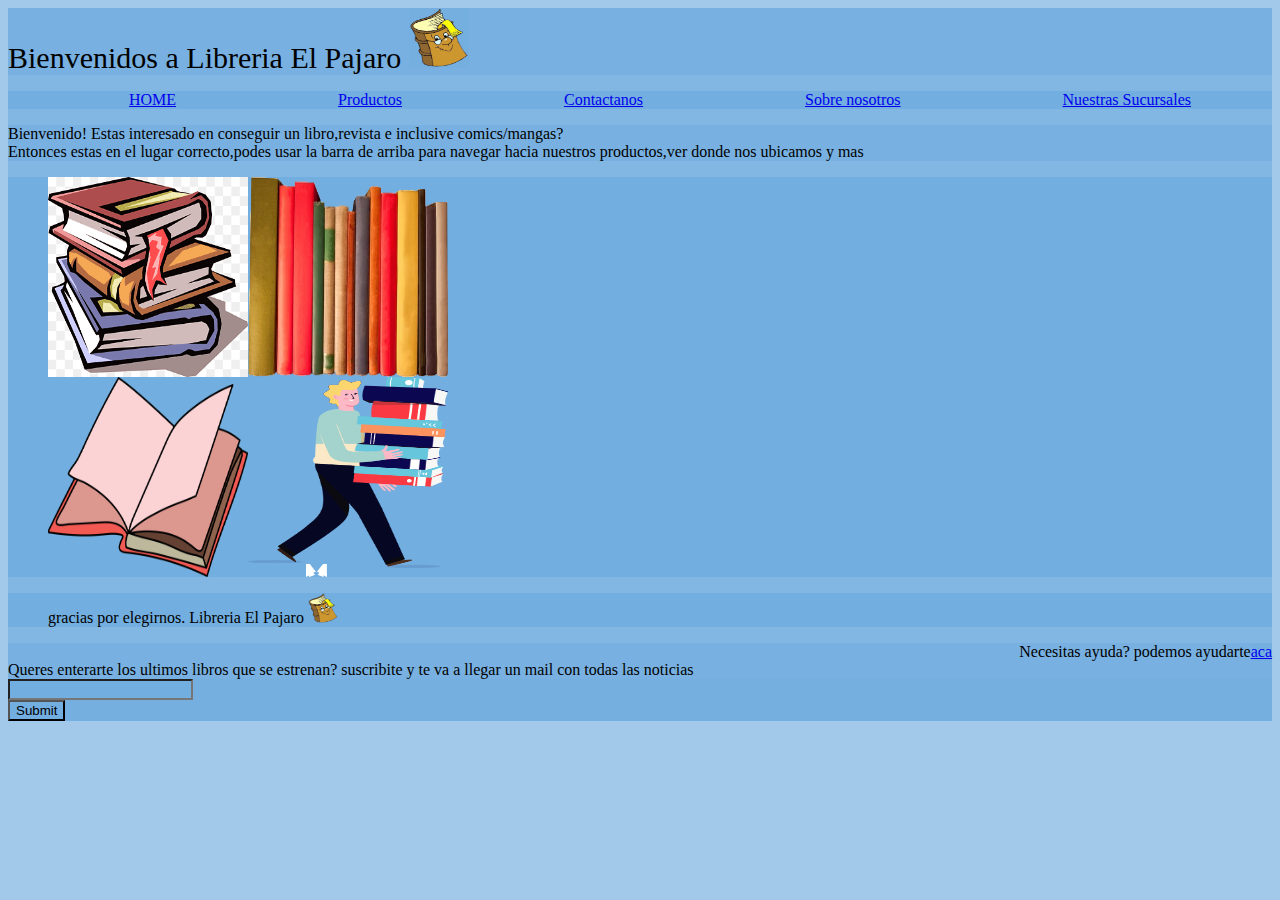
<file: index.html>
<!DOCTYPE html>
<html lang="en">
<head>
    <meta charset="UTF-8">
    <meta http-equiv="X-UA-Compatible" content="IE=edge">
    <meta name="viewport" content="width=device-width, initial-scale=1.0">
    <title>HOME</title>
<link rel="stylesheet" href="./css/diseno.css">
</head>
<body>
   <div class="text-main" > Bienvenidos a Libreria El Pajaro <img src="img/libro.gif" alt="libro" height="60" width="60" > </div> 
   <nav>
    <ul class="contenedor-menu">  
        <li><a href="index.html"> HOME </a></li>
        <li> <a href="productos.html"> Productos </a> </li> 
        <li><a href="contactos.html"> Contactanos </a></li>
        <li><a href="sobre-nosotros.html"> Sobre nosotros </a></li>
        <li><a href="Sucursales.html"> Nuestras Sucursales </a></li>
    </ul>
    </nav>
    <div class="bienvenido">Bienvenido! Estas interesado en conseguir un libro,revista e inclusive comics/mangas? </div>
    <div class="bienvenido">Entonces estas en el lugar correcto,podes usar la barra de arriba para navegar hacia nuestros productos,ver donde nos ubicamos y mas </div>

 <section>
     <ul class="fotos-index">
    <li> <img src="img/Libros2.png" alt="libro-2" class="libros" ></li>
    <li> <img src="img/Libros3.png" alt="libro-3" class="libros" ></li>
    <li><img src="img/libros 4.png" alt="libro-4" class="libros" ></li>
    <li><img src="img/libros 5.png" alt="libro-5" class="libros" ></li>
    </ul>
 </section>

<ul class="gracias" >
    <li>gracias por elegirnos. Libreria El Pajaro <img src="img/libro.gif" alt="libro-gif" class="gracias-foto"> </li>
</ul>



<div class="ayuda" >
    Necesitas ayuda? podemos ayudarte<a href="contactos.html"> aca </a>
</div>
 <footer> Queres enterarte los ultimos libros que se estrenan? suscribite y te va a llegar un mail con todas las noticias
    <form action="" > 
    <label for="Ingrese su Correo Electronico"></label> 
    <input type="text"> <br>
    <input type="submit" name="submit" id="">
</footer>

</body>
</html>
</file>
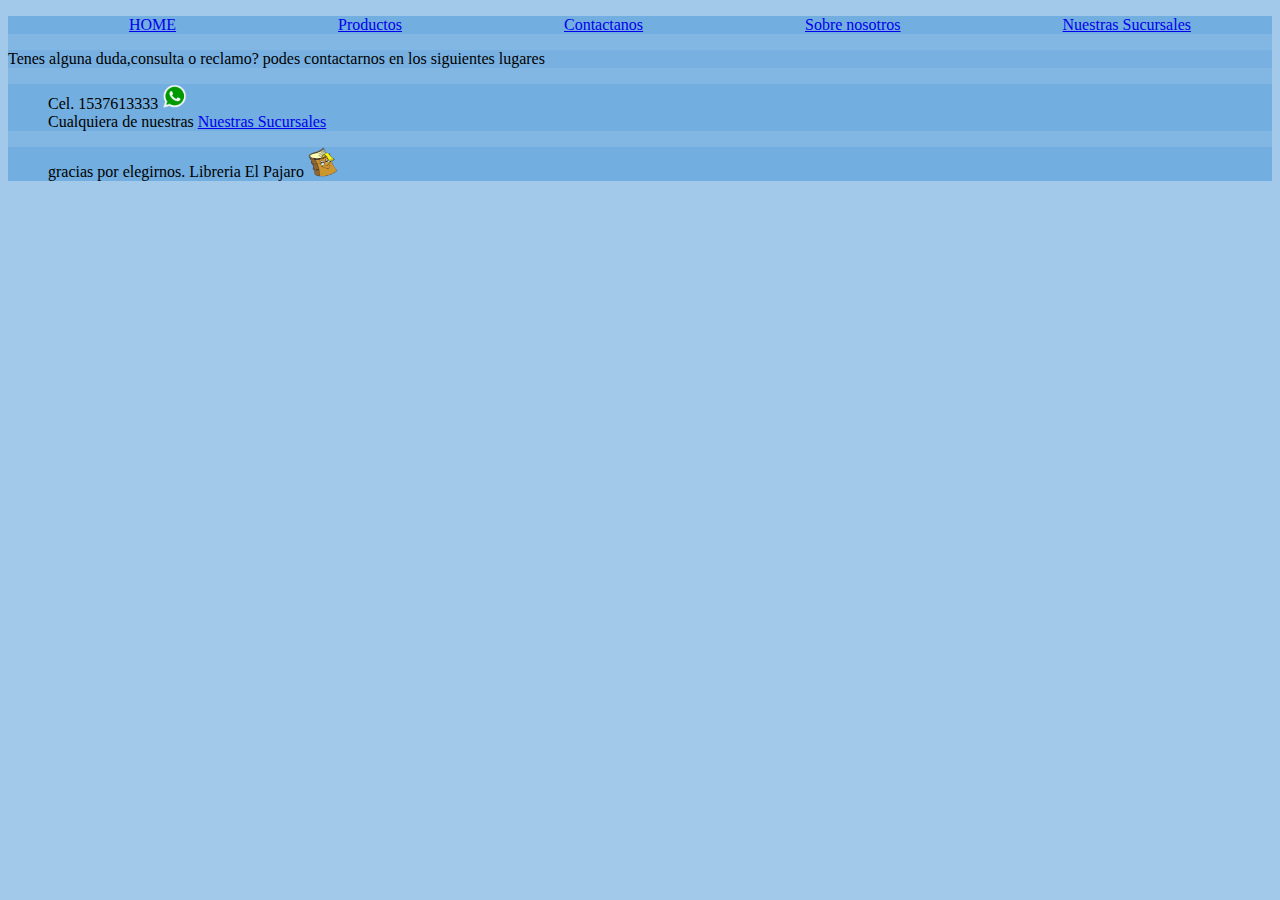
<file: contactos.html>
<!DOCTYPE html>
<html lang="en">
<head>
    <meta charset="UTF-8">
    <meta http-equiv="X-UA-Compatible" content="IE=edge">
    <meta name="viewport" content="width=device-width, initial-scale=1.0">
    <title>Conctactanos</title>
    <link rel="stylesheet" href="./css/diseno.css">
</head>
<body>
    <ul class="contenedor-menu">  
        <li><a href="index.html"> HOME </a></li>
        <li> <a href="productos.html"> Productos </a> </li> 
        <li><a href="contactos.html"> Contactanos </a></li>
        <li><a href="sobre-nosotros.html"> Sobre nosotros </a></li>
        <li><a href="Sucursales.html"> Nuestras Sucursales </a></li>
    </ul>
  <p>Tenes alguna duda,consulta o reclamo? podes contactarnos en los siguientes lugares</p>
  <ul>
<li> Cel. 1537613333 <img src="./img/Whatsapp.png" alt=""   width="25" height="25"> </li> 
<li>Cualquiera de nuestras <a href="Sucursales.html"> Nuestras Sucursales </a></li> </li> 
</ul>
<ul class="gracias" >
    <li>gracias por elegirnos. Libreria El Pajaro <img src="img/libro.gif" alt="" class="gracias-foto"> </li>
</ul>
 </body>
</html>
</file>
<file: css/diseno.css>
ul{
    background-color: rgb(114, 174, 223);
        list-style: none;
}
h1{
    background-color: rgb(114, 174, 223); color: rgba(238, 237, 237, 0.835);
    padding-left: 50px;
}
*{  
    background-color: rgba(114, 174, 223, 0.664) ;  
} 
.text-main{
font-size: 30px;
}

.productos {
    display: grid;
    grid-template-columns: auto;
    grid-row: auto;
    font-family: Cambria, Cochin, Georgia, Times, 'Times New Roman', serif;
    color: rgba(0, 0, 0, 0.975);   
    padding-left: 50px
}
.ayuda{
    display: flex;
    justify-content: end;
}

.contenedor-menu{
    justify-content: center;
    display: flex;
    justify-content: space-around;

}
.menu {
    list-style: none;
    display: flex;
    padding: 2rem 
}
.bienvenido{
    display: flex;
    justify-items: center;
    font-family: serif;

}
.fotos-index{
    display: grid;
    grid-template-columns: 200px 200px;
    grid-template-rows: 200px 200px;
    flex-wrap: wrap;
}
.libros{
     height: 200px;
    width: 200px;
}
.footer{
    margin-bottom: auto;
}
.gracias{
    display: grid;
    grid-template-columns: auto auto;
    grid-template-rows: auto;
}
.gracias-foto{
    height: 30px;
    width: 30px;
   margin-right: 2rem;
}

.titulo-productos{
    padding-left: 50px;
    font-size: 30px;
    background-image: linear-gradient(to left, rgb(105, 166, 192), rgb(148, 214, 243) );
}
</file>
